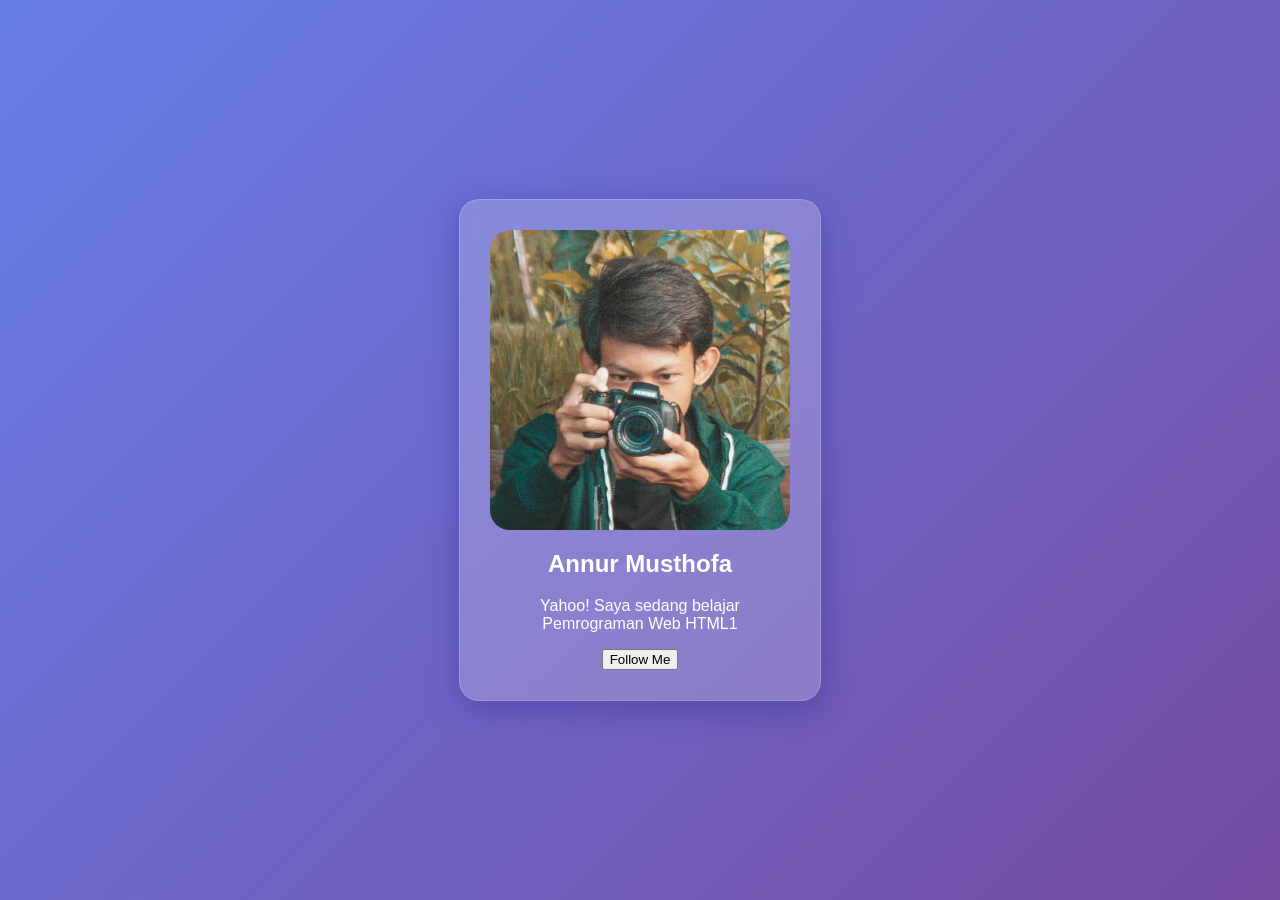
<file: challenge/The Interactive Profile Card/index.html>
<!DOCTYPE html>
<html lang="en">
<head>
    <meta charset="UTF-8">
    <meta name="viewport" content="width=device-width, initial-scale=1.0">
    <title>Profile Card</title>
    <link rel="stylesheet" href="/challenge/The Interactive Profile Card/style.css">
</head>
<body>
    <div id="profile-card" class="card-style" draggable="true">

        <div class="photo placeholder11" title="Foto Profil Annur Musthofa">
            <img src="/challenge/The Interactive Profile Card/image.png" alt="Foto Profil Annur" class="profile-img">
        </div>

        <h2 contenteditable="true" spellcheck="true" tabindex="2">
            Annur Musthofa
        </h2>

        <p data-role="student" data-status="active">
            Yahoo! Saya sedang belajar Pemrograman Web HTML1
        </p>

        <div >
            <button class="follow" tabindex="1">Follow Me</button>
        </div>

        <p hidden>Catatan: ini adalah challenge pertamaku untuk membuat web</p>

    </div>
</body>
</html>
</file>
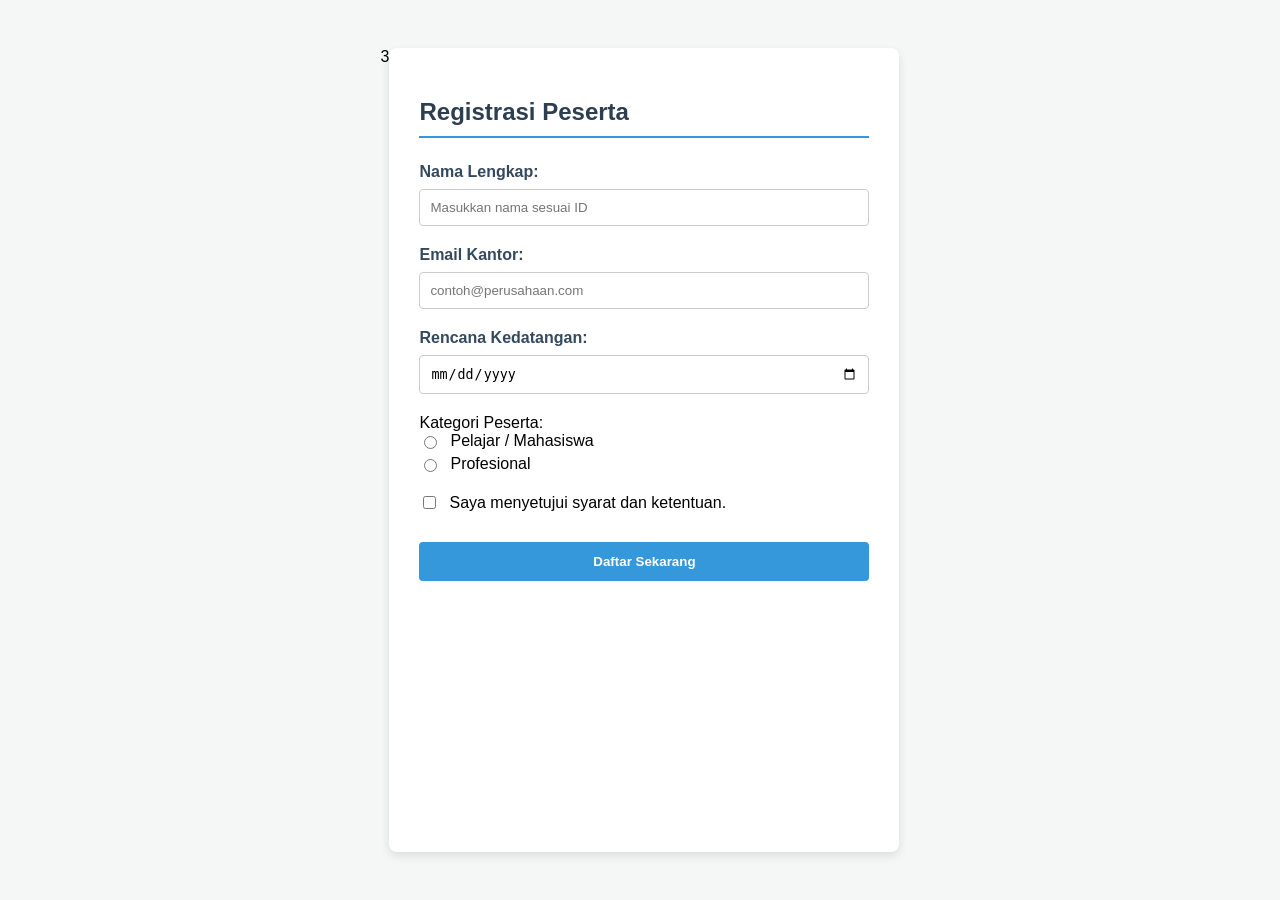
<file: html/challenge/Global Tech Conference 2026/index.html>
3<!DOCTYPE html>
<html lang="id">
<head>
    <meta charset="UTF-8">
    <meta name="viewport" content="width=device-width, initial-scale=1.0">
    <title>Pendaftaran Event Teknologi 2026</title>
    <style>
        /* CSS Formal & Bersih */
        body {
            font-family: 'Segoe UI', Arial, sans-serif;
            background-color: #f4f7f6;
            display: flex;
            justify-content: center;
            padding: 40px;
        }

        .form-container {
            background: white;
            padding: 30px;
            border-radius: 8px;
            box-shadow: 0 4px 10px rgba(0,0,0,0.1);
            width: 100%;
            max-width: 450px;
        }

        h2 {
            color: #2c3e50;
            border-bottom: 2px solid #3498db;
            padding-bottom: 10px;
            margin-bottom: 25px;
        }

        /* Mengatur jarak antar kelompok input */
        .input-group {
            margin-bottom: 20px;
        }

        /* Gaya untuk label utama */
        label.main-label {
            display: block;
            font-weight: bold;
            margin-bottom: 8px;
            color: #34495e;
        }

        /* Gaya untuk kotak input teks, email, dll */
        input[type="text"],
        input[type="email"],
        input[type="date"] {
            width: 100%;
            padding: 10px;
            border: 1px solid #ccc;
            border-radius: 4px;
            box-sizing: border-box; /* Agar padding tidak merusak lebar */
        }

        /* Gaya khusus untuk pilihan (Radio & Checkbox) */
        .choice-group {
            display: flex;
            align-items: center;
            gap: 10px;
            margin-bottom: 5px;
        }

        .submit-btn {
            width: 100%;
            padding: 12px;
            background-color: #3498db;
            color: white;
            border: none;
            border-radius: 4px;
            font-weight: bold;
            cursor: pointer;
            margin-top: 10px;
        }

        .submit-btn:hover {
            background-color: #2980b9;
        }
    </style>
</head>
<body>

<div class="form-container">
    <h2>Registrasi Peserta</h2>

    <form action="#" method="POST">
        
        <div class="input-group">
            <label class="main-label" for="nama-lengkap">Nama Lengkap:</label>
            <input type="text" id="nama-lengkap" name="nama" placeholder="Masukkan nama sesuai ID" required>
        </div>

        <div class="input-group">
            <label class="main-label" for="email-kantor">Email Kantor:</label>
            <input type="email" id="email-kantor" name="email" placeholder="contoh@perusahaan.com" required>
        </div>

        <div class="input-group">
            <label class="main-label" for="tgl-hadir">Rencana Kedatangan:</label>
            <input type="date" id="tgl-hadir" name="tanggal">
        </div>

        <div class="input-group">
            <span class="main-label">Kategori Peserta:</span>
            
            <div class="choice-group">
                <input type="radio" id="role-pelajar" name="kategori" value="pelajar">
                <label for="role-pelajar">Pelajar / Mahasiswa</label>
            </div>

            <div class="choice-group">
                <input type="radio" id="role-pro" name="kategori" value="pro">
                <label for="role-pro">Profesional</label>
            </div>
        </div>

        <div class="input-group">
            <div class="choice-group">
                <input type="checkbox" id="setuju" name="syarat" required>
                <label for="setuju">Saya menyetujui syarat dan ketentuan.</label>
            </div>
        </div>

        <button type="submit" class="submit-btn">Daftar Sekarang</button>

    </form>
</div>

</body>
</html>
</file>
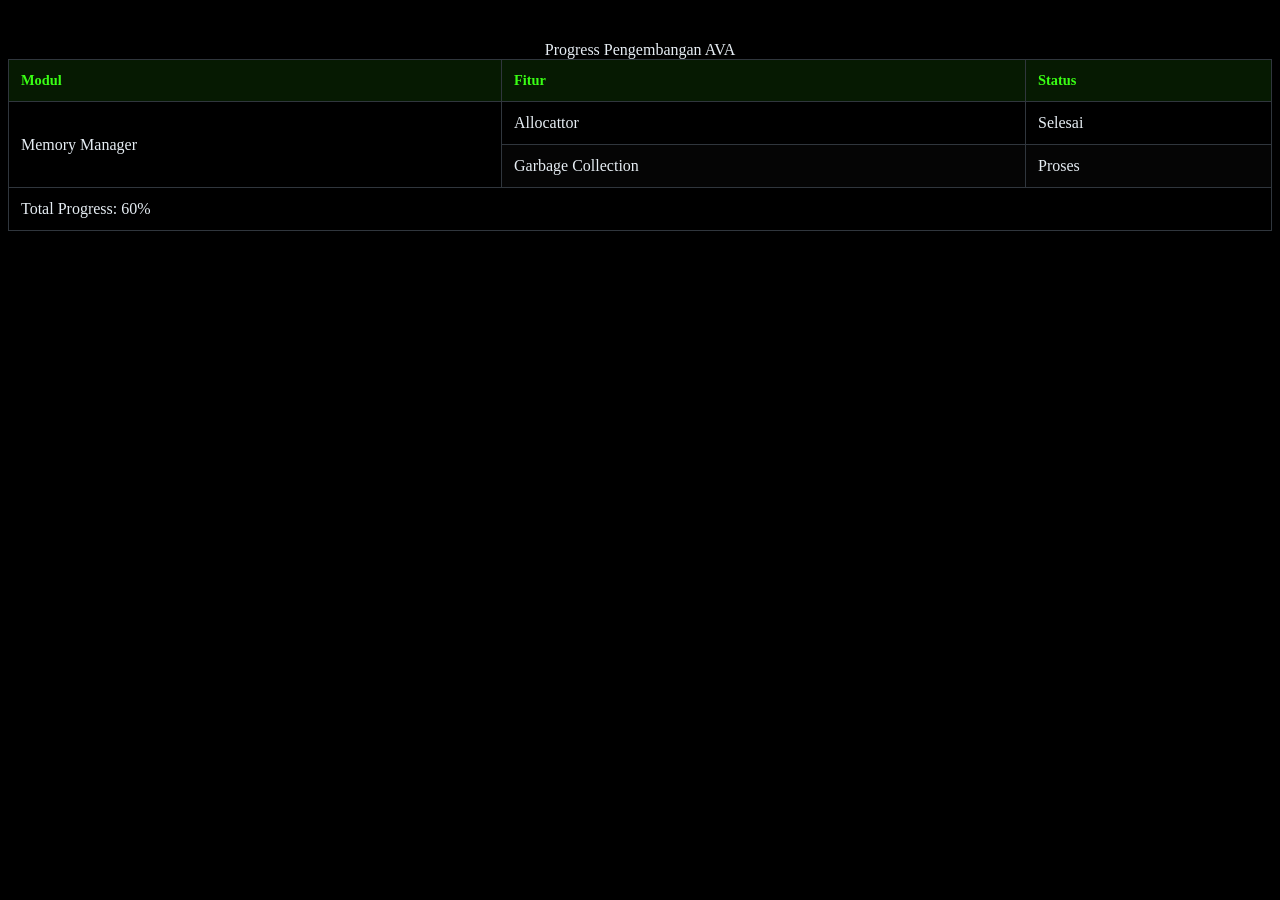
<file: html/challenge/the dev progress table/index.html>
<!DOCTYPE html>
<html lang="en">
<head>
    <meta charset="UTF-8">
    <meta name="viewport" content="width=device-width, initial-scale=1.0">
    <title>The Dev Progress Table</title>
    <link rel="stylesheet" href="style.css">n
</head>
<body>
    <table>
        <caption>Progress Pengembangan AVA</caption>
        <thead>
            <tr>
                <th scope="col">Modul</th>
                <th scope="col">Fitur</th>
                <th scope="col">Status</th>
            </tr>
        </thead>
        <tbody>
            <tr>
                <td rowspan="2">Memory Manager</td>
                <td>Allocattor</td>
                <td>Selesai</td>
            </tr>
            <tr>
                <td>Garbage Collection</td>
                <td>Proses</td>
            </tr>
        </tbody>
        <tfoot">
            <tr>
                <td colspan="3">Total Progress: 60%</td>
            </tr>
        </tfoot>
    </table>
</body>
</html>
</file>
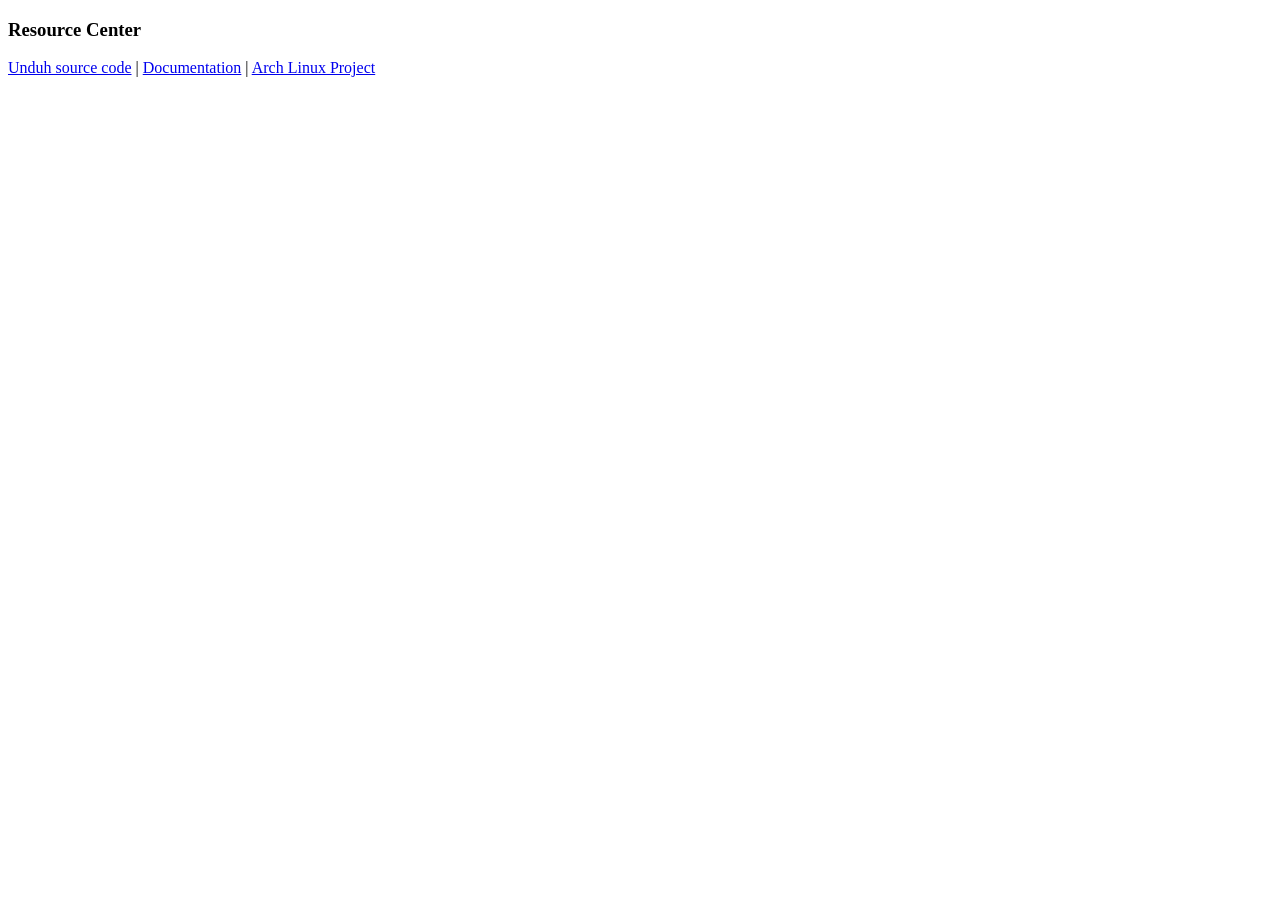
<file: html/challenge/The Secure Downloader/index.html>
<!DOCTYPE html>
<html lang="en">
<head>
    <meta charset="UTF-8">
    <meta name="viewport" content="width=device-width, initial-scale=1.0">
    <title>Resource Center</title>
</head>
<body>
    <section>
        <h3>Resource Center</h3>
        <p>
            <a href="bitwise.c" download="Annur_Logic_Source.c">Unduh source code</a> |
            <a href="https://en.cppreference.com/" target="_blank" rel="noppener" hreflang="en" title="Dokumentasi C++">Documentation</a> |
            <a href="https://archlinux.org/" target="_blank" rel="external">Arch Linux Project</a>
        </p>
    </section>
    
</body>
</html>
</file>
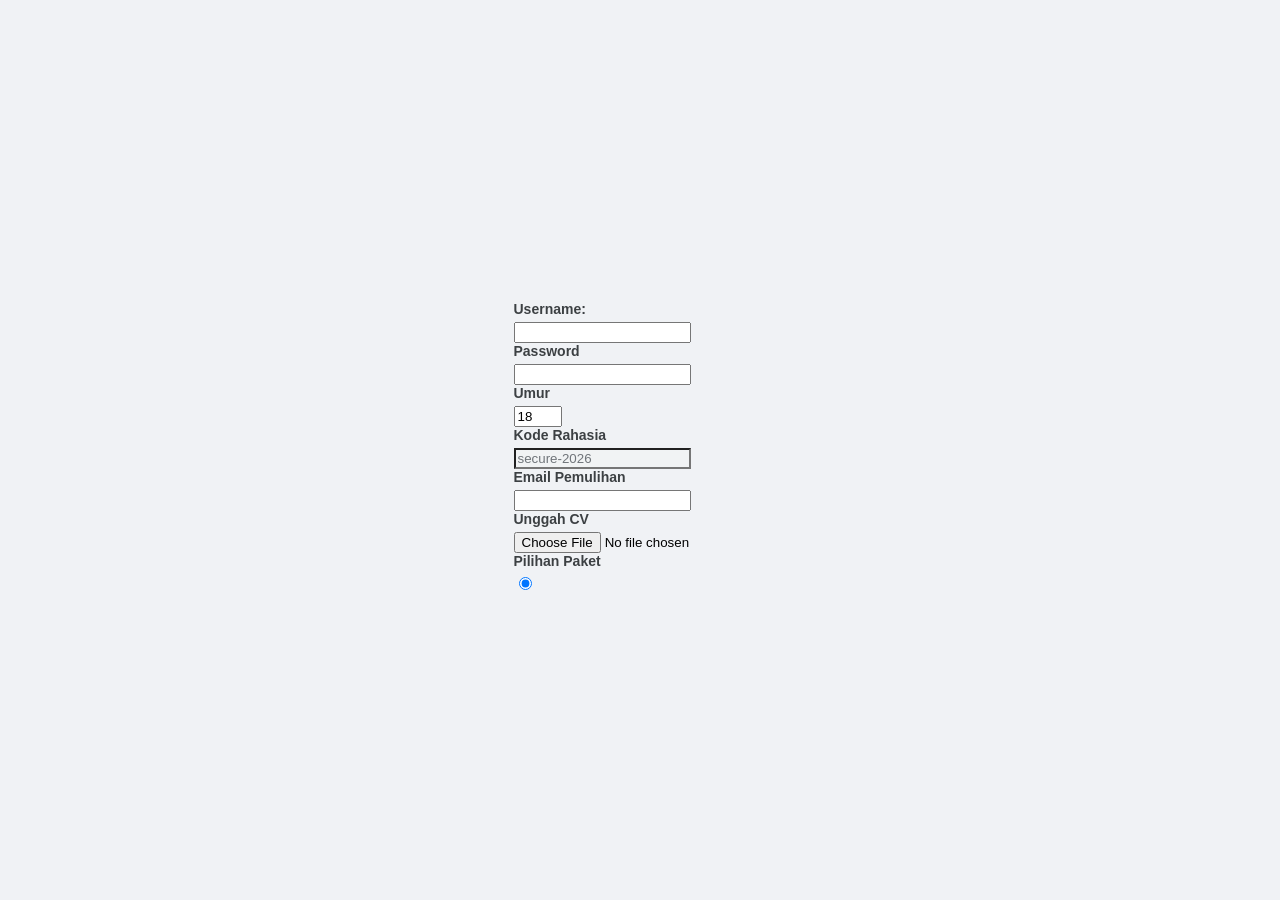
<file: html/challenge/The Ultra-Secure Registration/index.html>
<!DOCTYPE html>
<html lang="en">
<head>
    <meta charset="UTF-8">
    <meta name="viewport" content="width=device-width, initial-scale=1.0">
    <title>The Ultra-Secure Registration</title>
    <link rel="stylesheet" href="style.css">
</head>
<body>
    <form action="#" method="post">
        
        <div>
            <label for="main-label">Username:</label>
            <input type="text" required minlength="5" maxlength="12">
        </div>

        <div>
            <label for="main-label">Password</label>
            <input type="password" required autocomplete="new-password" minlength="8">
        </div>

        <div>
            <label for="main-label">Umur</label>
            <input type="number" min="18" max="99" value="18">
        </div>
        <div>
            <label for="main-label">Kode Rahasia</label>
            <input type="text" readonly value="secure-2026">
        </div>
        <div>
            <label for="main-label">Email Pemulihan</label>
            <input type="email" multiple>
        </div>
        <div>
            <label for="main-label">Unggah CV</label>
            <input type="file" accept=".pdf, image/*">
        </div>
        <div><label for="main-label">Pilihan Paket</label><input type="radio" checked </div>
        <div><label for="main-label</label><input type="text"></div>

    </form>
</body>
</html>
</file>
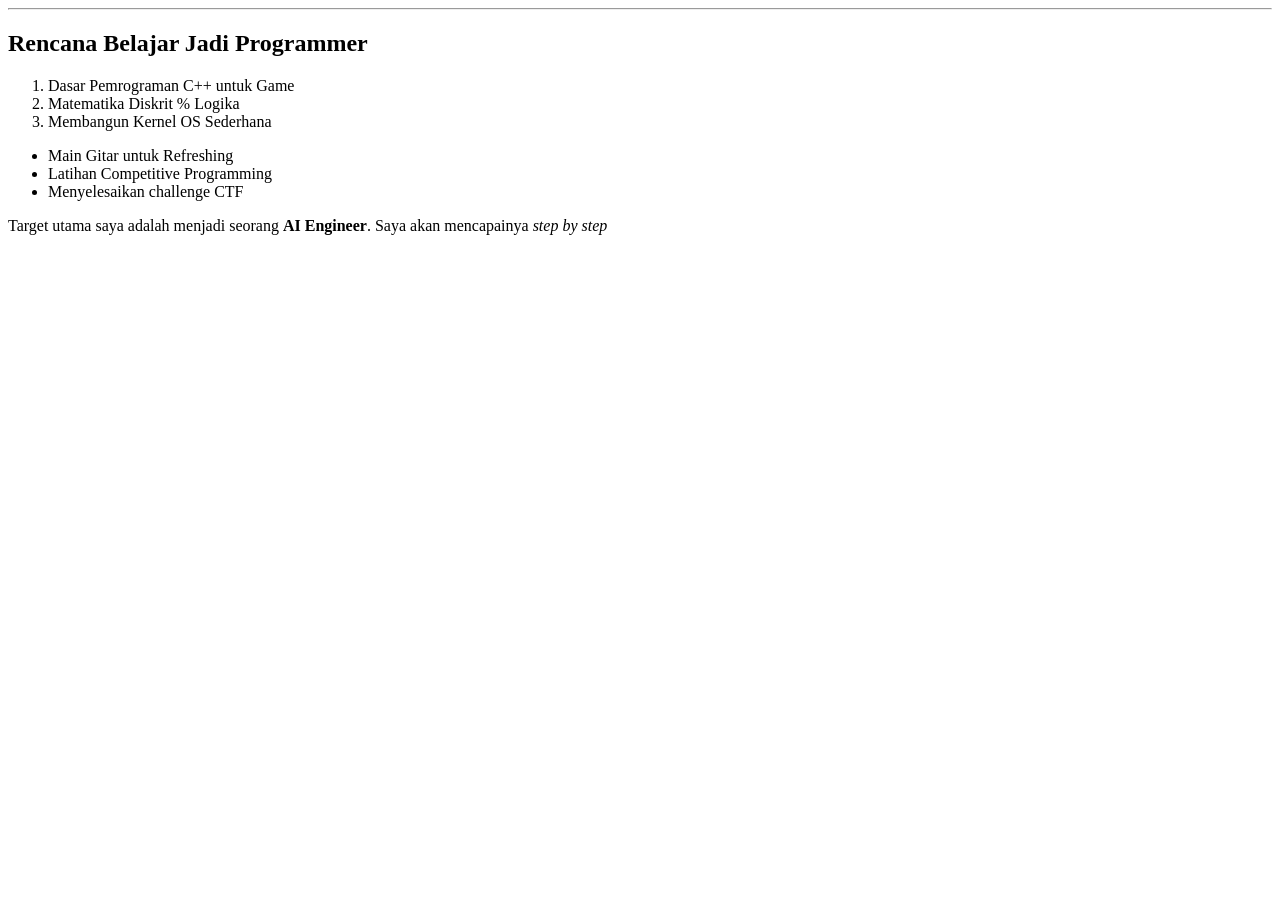
<file: html/challenge/The-Dev-Roadmap/index.html>
<!DOCTYPE html>
<html lang="en">
<head>
    <meta charset="UTF-8">
    <meta name="viewport" content="width=device-width, initial-scale=1.0">
    <title>Halaman Roadmap Belajar IT</title>
</head>
<body>
    <hr>
    <h2>Rencana Belajar Jadi Programmer</h2>
    <ol>
        <li>Dasar Pemrograman C++ untuk Game</li>
        <li>Matematika Diskrit % Logika</li>
        <li>Membangun Kernel OS Sederhana</li>
    </ol>

    <ul>
        <li>Main Gitar untuk Refreshing</li>
        <li>Latihan Competitive Programming</li>
        <li>Menyelesaikan challenge CTF</li>
    </ul>

    <p>Target utama saya adalah menjadi seorang <strong>AI Engineer</strong>.
    Saya akan mencapainya <em>step by step</em></p>
</body>
</html>
</file>
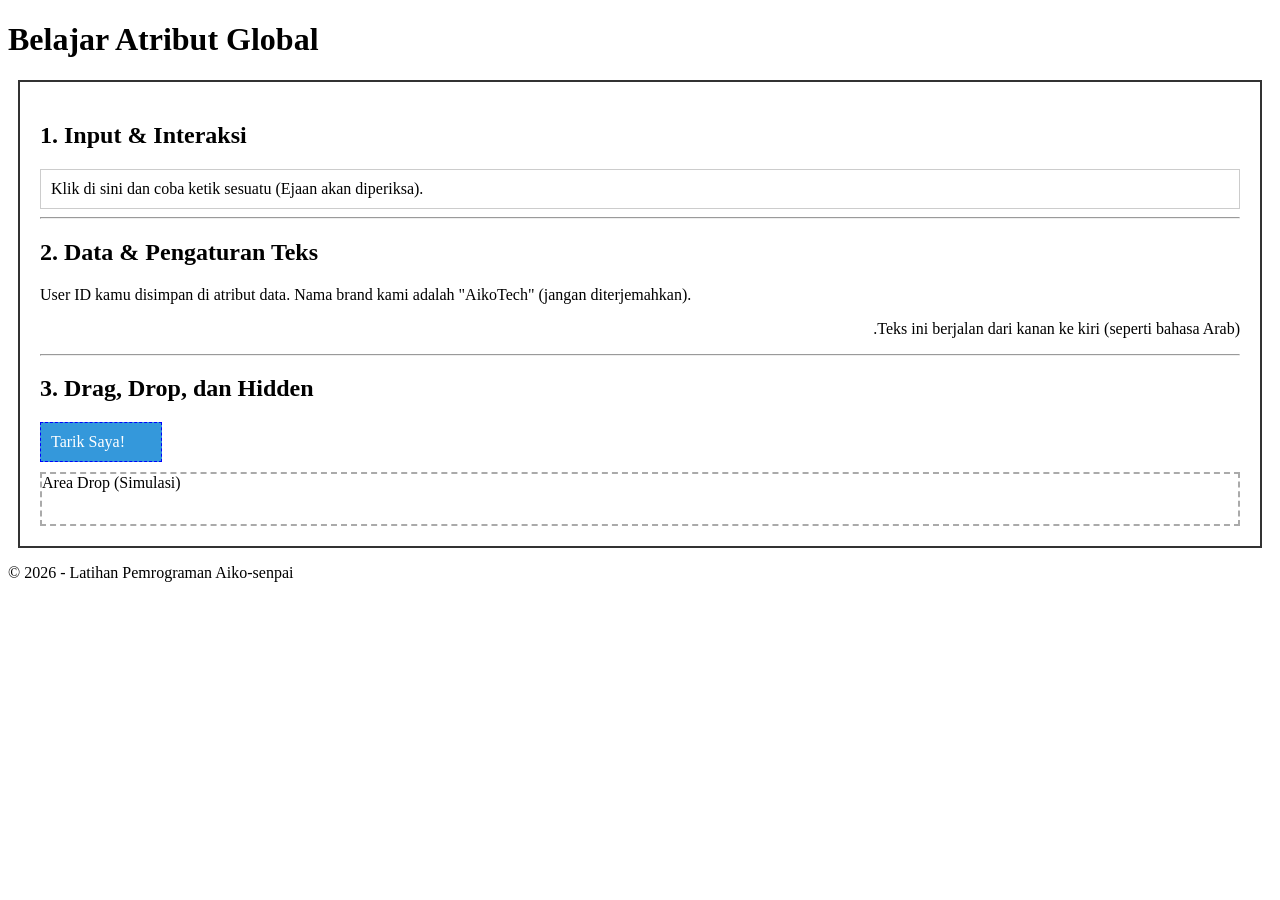
<file: attribute.html>
<!DOCTYPE html>
<html lang="id">
<head>
    <meta charset="UTF-8">
    <title>Demo Atribut Global HTML</title>
    <style>
        /* class: Menentukan styling untuk grup elemen */
        .box-container {
            border: 2px solid #333;
            padding: 20px;
            margin: 10px;
        }
        /* style: Contoh styling tambahan via atribut style nanti */
        .highlight { background-color: #f1c40f; padding: 5px; }
        
        /* Visualisasi untuk draggable */
        [draggable="true"] { cursor: move; border: 1px dashed blue; }
    </style>
</head>
<body>

    <header id="main-header" title="Bagian Header Utama">
        <h1>Belajar Atribut Global</h1>
    </header>

    <main class="box-container">
        
        <section tabindex="1">
            <h2 accesskey="s">1. Input & Interaksi</h2>
            
            <div contenteditable="true" spellcheck="true" style="border: 1px solid #ccc; padding: 10px;">
                Klik di sini dan coba ketik sesuatu (Ejaan akan diperiksa).
            </div>
        </section>

        <hr>

        <section tabindex="2">
            <h2>2. Data & Pengaturan Teks</h2>
            
            <p data-user-id="12345" data-category="edukasi">
                User ID kamu disimpan di atribut data. Nama brand kami adalah 
                <span translate="no">"AikoTech"</span> (jangan diterjemahkan).
            </p>

            <p dir="rtl">Teks ini berjalan dari kanan ke kiri (seperti bahasa Arab).</p>
        </section>

        <hr>

        <section tabindex="3">
            <h2>3. Drag, Drop, dan Hidden</h2>
            
            <div draggable="true" style="width: 100px; background: #3498db; color: white; padding: 10px;">
                Tarik Saya!
            </div>

            <div dropzone="move" style="height: 50px; border: 2px dashed #aaa; margin-top: 10px;">
                Area Drop (Simulasi)
            </div>

            <p hidden>Pesan rahasia ini tidak akan terlihat di browser.</p>
        </section>

    </main>

    <footer title="Informasi Hak Cipta">
        <p>&copy; 2026 - Latihan Pemrograman Aiko-senpai</p>
    </footer>

</body>
</html>
</file>
<file: challenge/The Interactive Profile Card/style.css>
body {
    background: linear-gradient(135deg, #667eea 0%, #764ba2 100%);
    font-family: 'Segoe UI', sans-serif;
    display: flex;
    justify-content: center;
    align-items: center;
    height: 100vh;
    margin: 0;
}

.photo-placeholder {
    width: 100px;
    height: 100px;
    margin: 0 auto 20px;
    border-radius: 50%;
    overflow: hidden; /* Memastikan gambar tetap bulat mengikuti kontainer */
    border: 3px solid rgba(255, 255, 255, 0.5);
    cursor: help;
}

.profile-img {
    width: 100%;
    height: 100%;
    object-fit: cover; /* Gambar akan terpotong secara proporsional agar pas di lingkaran */
    display: block;
    border-radius: 20px;
}

#profile-card {
    background: rgba(255, 255, 255, 0.2);
    backdrop-filter: blur(10px);
    border-radius: 20px;
    padding: 30px;
    width: 300px;
    text-align: center;
    box-shadow: 0 8px 32px 0 rgba(31, 38, 135, 0.37);
    border: 1px solid rgba(255, 255, 255, 0.18);
    color: white;
}
#follow {
    background: rgba(255, 255, 255, 0.2);
    backdrop-filter: blur(10px);
    border-radius: 20px;
    padding: 30px;
    width: 300px;
    text-align: center;
    box-shadow: 0 8px 32px 0 rgba(31, 38, 135, 0.37);
    border: 1px solid rgba(255, 255, 255, 0.18);
    color: white;
}

/* Tambahkan sisa kode CSS lainnya di sini... */
</file>
<file: html/challenge/the dev progress table/style.css>
/* Container Utama Dashboard */
#dashboard {
    padding: 20px;
    background: #0d1117;
    border: 2px solid #39ff14;
    border-radius: 10px;
    box-shadow: 0 0 20px rgba(57, 255, 20, 0.2);
    margin: 20px auto;
    max-width: 800px;
}

body {
    background-color: black;
}
/* Judul Dashboard */
h2 {
    color: #39ff14;
    text-transform: uppercase;
    letter-spacing: 2px;
    border-bottom: 1px solid #333;
    padding-bottom: 10px;
}

/* Styling Tabel */
table {
    width: 100%; /* Shortcut Emmet: width: 100% */
    border-collapse: collapse;
    margin-top: 15px;
    color: #e6edf3;
    background-color: black;
}

th, td {
    border: 1px solid #30363d;
    padding: 12px;; /* Shortcut Emmet: padding: 12px */
    text-align: left;
}

/* Header Tabel */
thead {
    background-color: rgba(57, 255, 20, 0.1);
}

th {
    color: #39ff14;
    font-size: 0.9rem;
}

/* Efek Baris Zebra (Zebra Stripes) */
tbody tr:nth-child(even) {
    background-color: rgba(255, 255, 255, 0.02);
}

/* Hover Effect pada Baris */
tbody tr:hover {
    background-color: rgba(57, 255, 20, 0.05);
    cursor: crosshair;
}

/* Status Selesai */
td:contains("Selesai") {
    color: #39ff14;
    font-weight: bold;
}
</file>
<file: html/challenge/The Ultra-Secure Registration/style.css>
/* Base Style */
body {
    background-color: #f0f2f5;
    font-family: 'Inter', sans-serif;
    display: flex;
    justify-content: center;
    align-items: center;
    min-height: 100vh;
    margin: 0;
}

/* Container Form */
.register-card {
    background: #ffffff;
    padding: 30px;
    border-radius: 12px;
    box-shadow: 0 10px 25px rgba(0,0,0,0.1);
    width: 100%;
    max-width: 400px;
}

h2 {
    color: #1a73e8;
    text-align: center;
    margin-bottom: 20px;
}

/* Label & Input Styling */
.form-group {
    margin-bottom: 15px;
}

label {
    display: block;
    font-size: 14px;
    font-weight: 600;
    margin-bottom: 5px;
    color: #3c4043;
}

/* Menargetkan semua input dengan class .form-field */
.form-field {
    width: 100%;
    padding: 10px;
    border: 1px solid #dadce0;
    border-radius: 6px;
    box-sizing: border-box; /* Sangat penting! */
    transition: border-color 0.2s;
}

/* Gaya saat input sedang diketik (Focus) */
.form-field:focus {
    outline: none;
    border-color: #1a73e8;
    background-color: #f8fbff;
}

/* Gaya khusus untuk input Readonly */
input[readonly] {
    background-color: #f1f3f4;
    color: #70757a;
    cursor: not-allowed;
}

/* Gaya khusus untuk input Disabled */
input:disabled, button:disabled {
    opacity: 0.5;
    cursor: not-allowed;
    background-color: #e8eaed;
}

/* Tombol Submit */
.btn-submit {
    width: 100%;
    padding: 12px;
    background-color: #1a73e8;
    color: white;
    border: none;
    border-radius: 6px;
    font-weight: bold;
    cursor: pointer;
    margin-top: 10px;
}

.btn-submit:hover:not(:disabled) {
    background-color: #1765cc;
}
</file>
